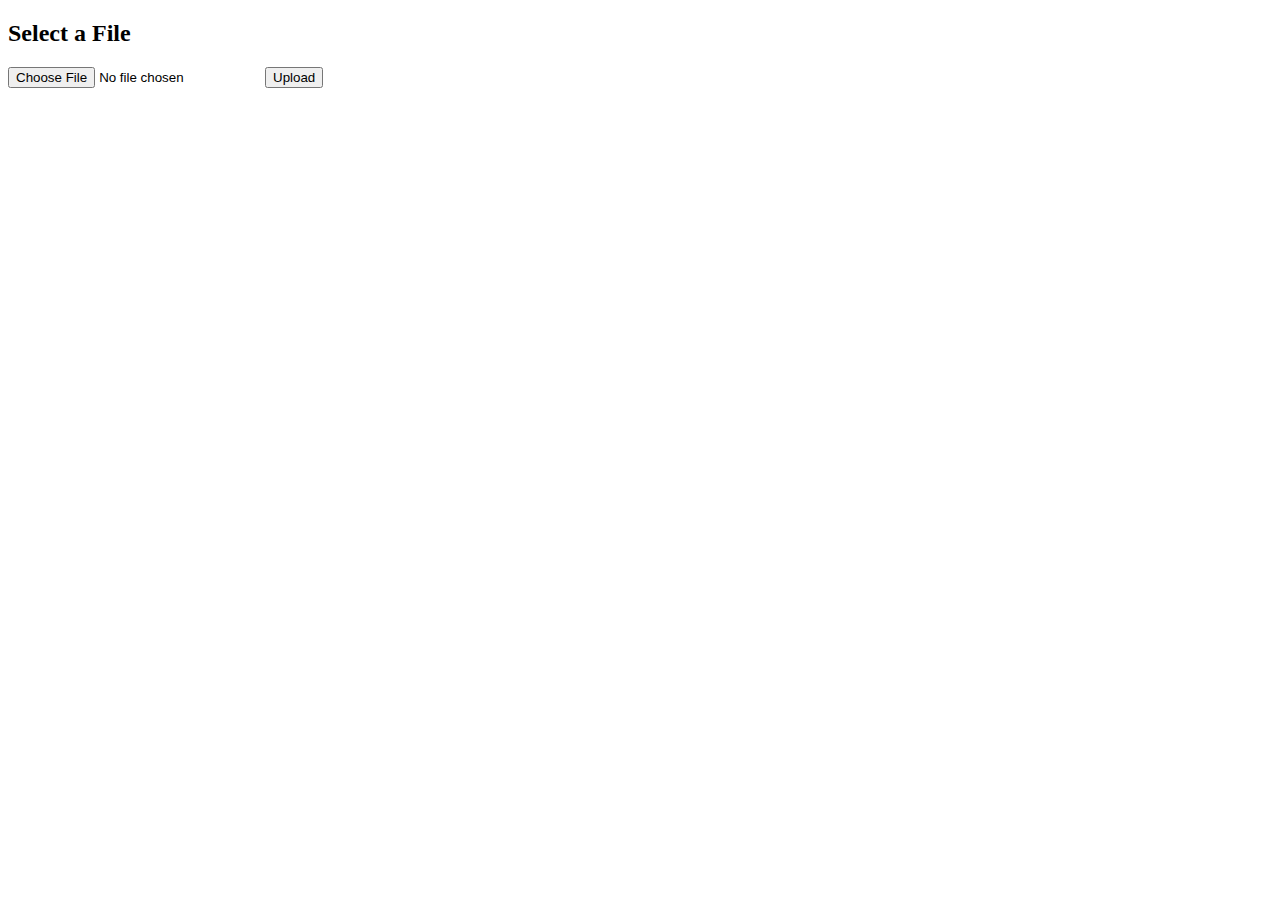
<file: index_in.html>
<!DOCTYPE html>
<html lang="en">
<head>
    <meta charset="UTF-8">
    <meta name="viewport" content="width=device-width, initial-scale=1.0">
    <title>File Selection</title>
</head>
<body>
    <h2>Select a File</h2>
    <form action="/upload" method="post" enctype="multipart/form-data">
        <input type="file" name="file" id="file" accept=".pdf,.docx">
        <button type="submit">Upload</button>
    </form>
</body>
</html>
</file>
